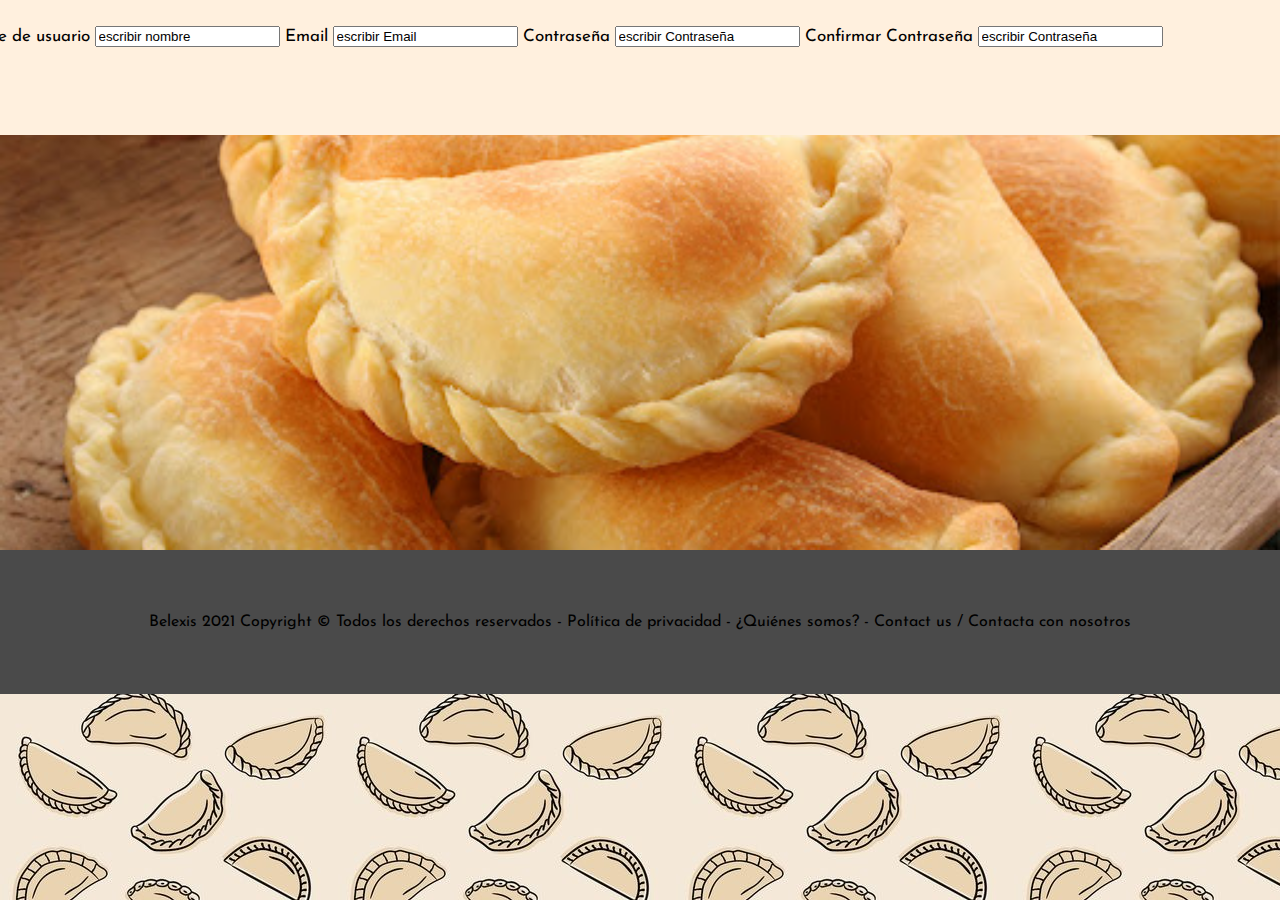
<file: contacto.html>
<!DOCTYPE html>
<html lang="en" dir="ltr">
  <head>
    <meta charset="utf-8">
    <link rel="stylesheet" href="./cont.css">
        <link rel="stylesheet" href="./estilos.css"
    <link rel="preconnect" href="https://fonts.googleapis.com">
<link rel="preconnect" href="https://fonts.gstatic.com" crossorigin>
<link href="https://fonts.googleapis.com/css2?family=Josefin+Sans:wght@350&display=swap" rel="stylesheet">
    <title>B/C Formulario</title>
  </head>
  <body>
    <header>
     <div id="header1">
       <div id="header2">
         <div class="header">
           <div id="formulario">
             <form class="formu" action="index.html" method="post">
               <label  for="Nombre">Nombre de usuario</label>
               <input  type="text" name="nombre" value="escribir nombre">
               <label  for="Nombre">Email</label>
               <input  type="text" name="nombre" value="escribir Email">
               <label  for="Nombre">Contraseña</label>
               <input  type="text" name="nombre" value="escribir Contraseña">
               <label  for="Nombre">Confirmar Contraseña</label>
               <input  type="text" name="nombre" value="escribir Contraseña">

               <input class="boton" type="submit" name="boton" value="enviar">

             </form>
           </div>
        </div>
      </div>
    </div>

    </header>

    <footer>
      <p>Belexis 2021 Copyright © Todos los derechos reservados - Política de privacidad - ¿Quiénes somos? - Contact us / Contacta con nosotros</p>
    </footer>
</body>
</file>
<file: cont.css>
div#formulario {
  position: relative;
font-size: 17px;
top: 1em;
right: 5%;
}
div form {

display:inline-block;
float: left;
}
div form .boton {
  position: relative;
  top: 2.5em;
  right: 50%;
  font-size: 15px;
}
</file>
